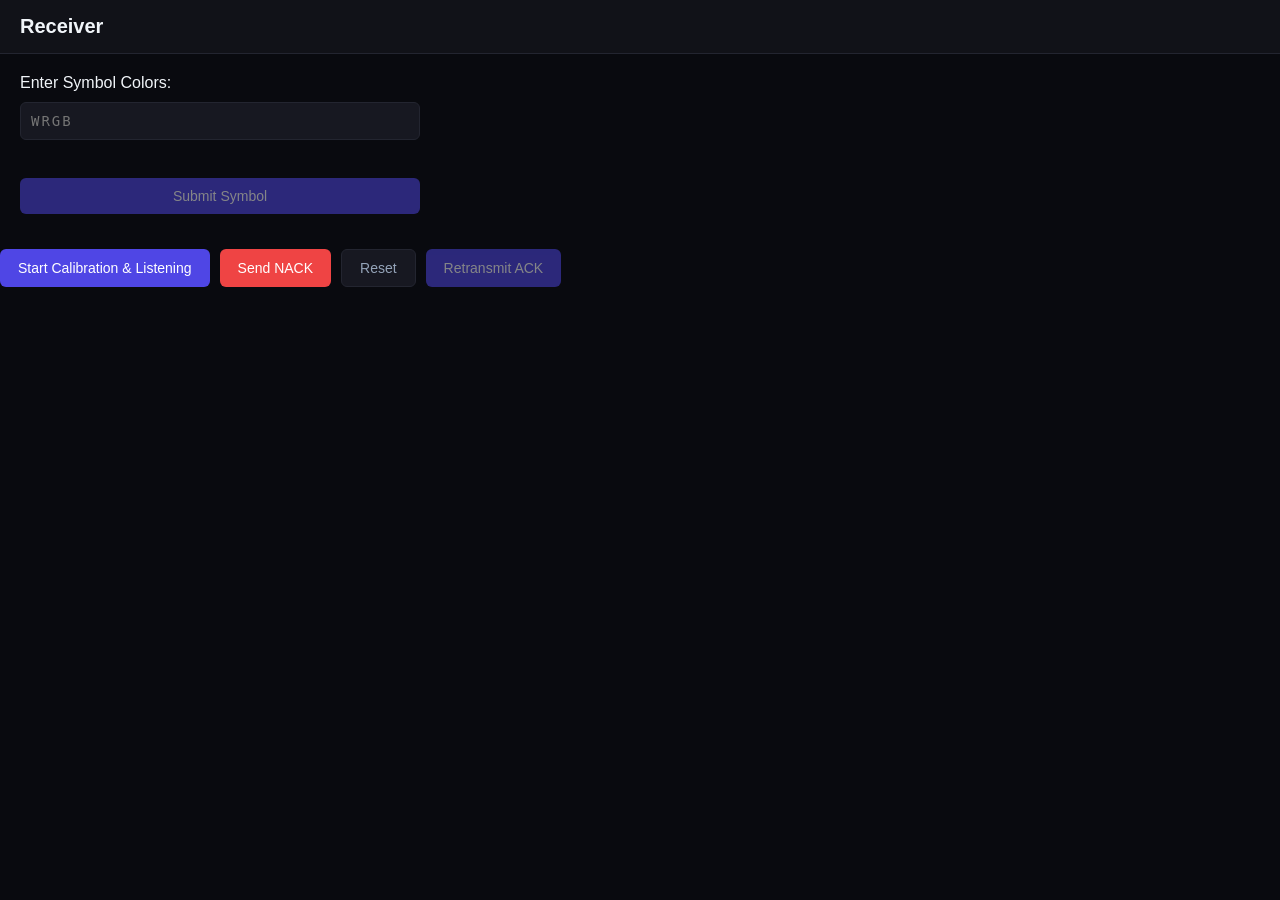
<file: receiver.html>
<!DOCTYPE html>
<html lang="en">

<head>
  <meta charset="UTF-8">
  <meta name="viewport" content="width=device-width, initial-scale=1.0, user-scalable=no">
  <title>Receiver</title>
  <link rel="stylesheet" href="style.css">
</head>

<body>
  <main id="receiver_screen">
    <header>
      <h2>Receiver</h2>
    </header>

    <section class="rx-top">
      <div class="fields">
        <label for="color-input">Enter Symbol Colors:</label>
        <input type="text" id="color-input" placeholder="WRGB" maxlength="4" autocomplete="off" class="mono" disabled>
        <br>
        <button id="submit_btn" class="btn" disabled>Submit Symbol</button>
      </div>
    </section>

    <section id="rx-result-area" class="hidden">
      <h3>Decoded Message</h3>
      <div id="rx-message"></div>
      <div id="rx-err-info"></div>
      <div id="rx-meta"></div>
    </section>

    <div class="btn_area">
      <button id="calibrate_btn">Start Calibration & Listening</button>
      <button id="nack_btn_manual" class="nack_btn">Send NACK</button>
      <button id="reset_btn">Reset</button>
      <button id="ack_btn" disabled>Retransmit ACK</button>
    </div>
  </main>

  <script src="js/layout.js"></script>
  <script src="js/hamming.js"></script>
  <script src="js/framing.js"></script>
  <script src="js/audio_tx.js"></script>
  <script src="js/audio_rx.js"></script>
  <script src="js/receiver.js"></script>
</body>

</html>
</file>
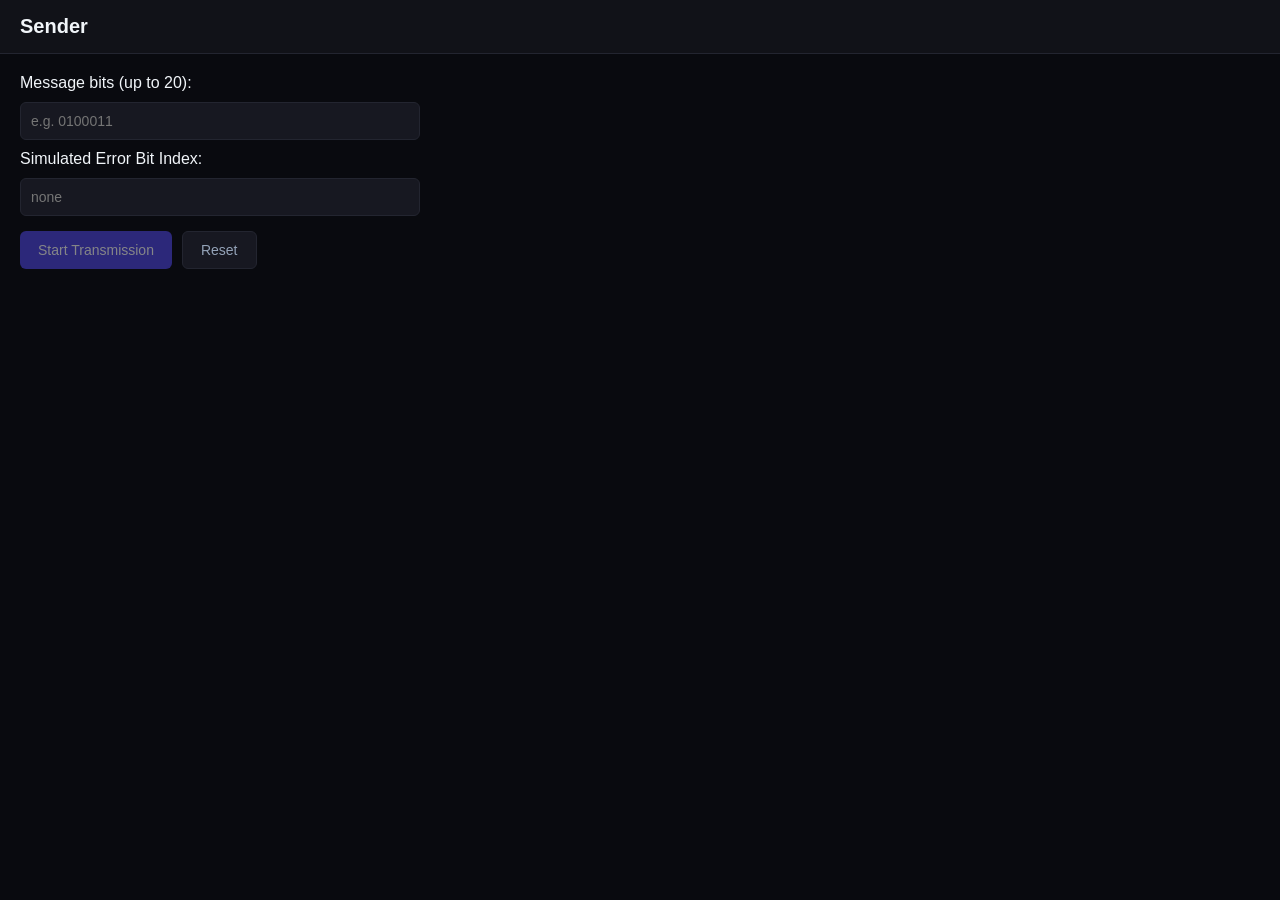
<file: sender.html>
<!DOCTYPE html>
<html lang="en">

<head>
  <meta charset="UTF-8">
  <meta name="viewport" content="width=device-width, initial-scale=1.0, user-scalable=no">
  <title>Sender - TeleCom System</title>
  <link rel="stylesheet" href="style.css">
</head>

<body>
  <div id="sender-tx-display-view" class="hidden">
    <button id="btn-exit-tx" class="btn-floating-exit" title="Back to Setup">✕ Back</button>
    <div id="tx-display-container">
      <div id="tx-clock"></div>
      <table id="tx-grid">
        <tr>
          <td id="cell-0"></td>
          <td id="cell-1"></td>
        </tr>
        <tr>
          <td id="cell-2"></td>
          <td id="cell-3"></td>
        </tr>
      </table>
    </div>
  </div>

  <main id="sender-config-view">
    <header>
      <h2>Sender</h2>
    </header>

    <section id="sender-panel">
      <div class="fields">
        <label for="msg-bits">Message bits (up to 20):</label>
        <input type="text" id="msg-bits" placeholder="e.g. 0100011" maxlength="20" autocomplete="off" inputmode="text">

        <label for="error-bit">Simulated Error Bit Index:</label>
        <input type="number" id="error-bit" placeholder="none" min="0" max="19">
      </div>

      <div class="btn_area">
        <button id="btn-show-calib" disabled>Start Transmission</button>
        <button id="btn-reset-sender">Reset</button>
      </div>
    </section>
  </main>

  <!-- Standard Vanilla JS architecture -->
  <script src="js/layout.js"></script>
  <script src="js/hamming.js"></script>
  <script src="js/framing.js"></script>
  <script src="js/audio_tx.js"></script>
  <script src="js/audio_rx.js"></script>
  <script src="js/physical_tx.js"></script>
  <script src="js/sender.js"></script>
</body>

</html>
</file>
<file: style.css>
* {
  box-sizing: border-box;
  margin: 0;
  padding: 0;
}

body {
  min-height: 100vh;
  background: #090a0f;
  color: #f1f5f9;
  font-family: 'Segoe UI', Tahoma, Geneva, Verdana, sans-serif;
  display: flex;
  flex-direction: column;
}

header {
  display: flex;
  align-items: center;
  gap: 15px;
  padding: 15px 20px;
  background: #111218;
  border-bottom: 1px solid #232530;
}

header h2 {
  font-size: 1.25rem;
}

main {
  flex: 1;
  display: flex;
  flex-direction: column;
}

section {
  padding: 20px;
}

#sender-tx-display-view {
  position: fixed;
  top: 0;
  left: 0;
  width: 100vw;
  height: 100vh;
  background: #808080;
  display: flex;
  justify-content: center;
  align-items: center;
  z-index: 1000;
}

#tx-display-container {
  display: flex;
  flex-direction: column;
  align-items: center;
  gap: 20px;
}

#tx-clock {
  width: 80px;
  height: 80px;
  background-color: #000000;
  border: 3px solid #222222;
  border-radius: 4px;
}

#tx-grid {
  border-collapse: collapse;
}

#tx-grid td {
  width: 160px;
  height: 160px;
  border: 3px solid #222222;
  background-color: #1a1a2e;
}

.btn-floating-exit {
  position: absolute;
  top: 15px;
  right: 15px;
  background: rgba(30, 30, 40, 0.8);
  color: #ffffff;
  border: 1px solid rgba(255, 255, 255, 0.2);
  padding: 8px 16px;
  border-radius: 6px;
  cursor: pointer;
}

.btn-floating-exit:hover {
  background: #ef4444;
}

.fields {
  display: flex;
  flex-direction: column;
  gap: 10px;
  max-width: 400px;
}

input {
  background: #171821;
  border: 1px solid #232530;
  color: #f1f5f9;
  padding: 10px;
  border-radius: 6px;
  font-size: 14px;
}

input.mono {
  font-family: monospace;
  letter-spacing: 2px;
}

.btn_area {
  display: flex;
  gap: 10px;
  margin-top: 15px;
}

button {
  background: #4f46e5;
  color: #ffffff;
  border: none;
  padding: 10px 18px;
  border-radius: 6px;
  cursor: pointer;
  font-size: 14px;
}

button:hover:not(:disabled) {
  background: #4338ca;
}

button:disabled {
  opacity: 0.5;
  cursor: not-allowed;
}

button#btn-reset-sender,
button#reset_btn {
  background: #171821;
  border: 1px solid #232530;
  color: #94a3b8;
}

button.nack_btn {
  background: #ef4444;
}

button.nack_btn:hover:not(:disabled) {
  background: #dc2626;
}

#rx-result-area {
  background: #171821;
  border: 1px solid #232530;
  border-left: 4px solid #10b981;
  padding: 15px 20px;
  border-radius: 6px;
  margin-bottom: 20px;
  max-width: 500px;
}

#rx-result-area h3 {
  margin-bottom: 10px;
}

#rx-message {
  font-family: monospace;
  font-size: 1.5rem;
  letter-spacing: 2px;
  margin-bottom: 5px;
}

.err-bit {
  color: #ef4444;
  text-decoration: underline wavy #ef4444;
}

.rx-err-info {
  font-size: 0.85rem;
  margin-top: 6px;
}

.rx-err-info.ok {
  color: #10b981;
}

.rx-err-info.error {
  color: #ef4444;
}

#rx-meta {
  font-size: 0.8rem;
  color: #94a3b8;
  margin-top: 6px;
}

.hidden {
  display: none !important;
}
</file>
